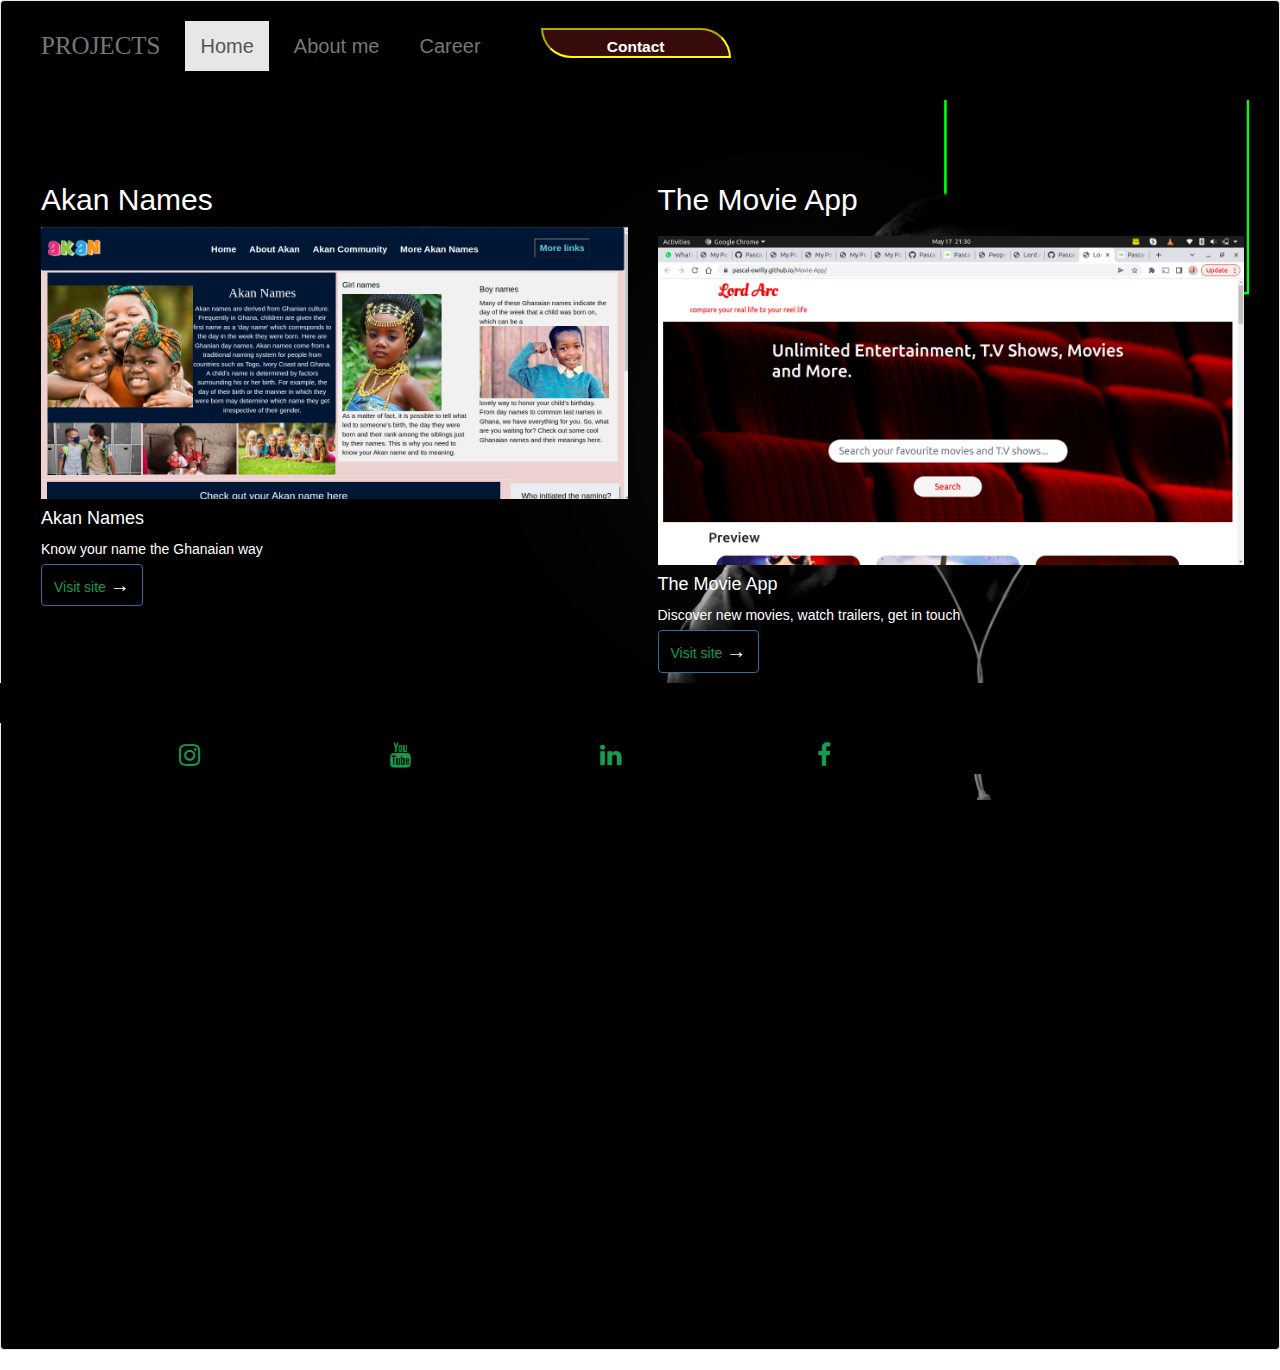
<file: portfolio.html>
<!DOCTYPE html>
<html lang="en">

<head>
  <title>My Portfolio</title>
  <meta charset="utf-8">
  <meta name="viewport" content="width=device-width, initial-scale=1">
  <link rel="stylesheet" href="https://maxcdn.bootstrapcdn.com/bootstrap/3.4.1/css/bootstrap.min.css">
  <link rel="stylesheet" href="https://cdnjs.cloudflare.com/ajax/libs/font-awesome/4.7.0/css/font-awesome.min.css">
  <link rel="stylesheet" href="styles.css">
  <link rel="stylesheet" href="script.js">
  <style>
    .jumbotron {
      background-color: #111;
      color: white;
      font-size: 20px;
      width: 100%;
      margin: auto;
      padding: 20px;
      margin-top: 0;
    }

    nav{
      height: 150vh !important;
    }

    .card {
      margin-bottom: 20px;
    }

    .card h2 {
      text-align: left;
      color: white;
      padding-top: 0;
      font-family: verdana;
      font-weight: 800;
      margin-top: -30px;
    }

    .card-body p {
      margin-bottom: 5px;
    }

    .card-body a {
      color: rgb(23, 155, 78);
      background-color: black;
    }

    .footer {
      margin-top: -10px;
      width: 100%;
      margin-left: -30px;
    }

    .glyphicons {
      margin-top: 0;
      background-color: black;
      width: 100%;
      padding-top: 20px;
    }

    .glyphicons a {
      margin-left: -250px;
      padding-top: 20px;
    }

    .footer p {
      float: left;
      margin-top: -7px;
      color: rgb(23, 155, 78);
    }

    @media (max-width: 767px) {
      .jumbotron .row {
        flex-direction: column;
      }

      .jumbotron .col-md-6 {
        margin-bottom: 20px;
      }

      .footer .glyphicons {
        display: flex;
        justify-content: center;
        align-items: center;
        flex-wrap: wrap;
        padding-top: 0;
      }

      .footer .glyphicons a {
        margin: 5px;
      }
    }
  </style>
</head>

<body>
  <nav class="navbar navbar-default">
    <div class="container-fluid">
      <div class="navbar-header">
        <button type="button" class="navbar-toggle" data-toggle="collapse" data-target="#myNavbar">
          <span class="sr-only">Toggle navigation</span>
          <span class="icon-bar"></span>
          <span class="icon-bar"></span>
          <span class="icon-bar"></span>
        </button>
        <a class="navbar-brand" href="portfolio.html">PROJECTS</a>
      </div>

      <div class="collapse navbar-collapse" id="myNavbar">
        <ul class="nav navbar-nav">
          <li class="active"><a href="index.html">Home</a></li>
          <li><a href="about.html">About me</a></li>
          <li><a href="career.html">Career</a></li>
          <li>
            <a style="background-color: transparent;" href="contact.html">
              <button type="button" id="btn5" onmouseover="document.getElementById('btn5').innerHTML='Lets get in touch'"
                onmouseleave="document.getElementById('btn5').innerHTML='Contact'"
                class="btn btn-goldenrod">Contact
              </button>
            </a>
          </li>
        </ul>
      </div>
    </div>

    <div class="container-fluid" style="margin-top: 10vh;">
      <div class="jumbotr" style="background-color: ;">
        <div class="row">
          <div class="col-md-6">
            <h2 class="mt-4">Akan Names</h2>
            <div class="card">
              <img class="card-img-top" src="images/akan.png" alt="Akan Names" style="width:100%">
              <div class="card-body">
                <h4 class="card-title">Akan Names</h4>
                <p class="card-text">Know your name the Ghanaian way</p>
                <a href="https://pascal-owilly.github.io/Akan-Names/" class="btn btn-primary">Visit site
                  <span style="width: 10px; color: white;">&#x2192;</span>
                </a>
              </div>
            </div>
          </div>
  
          <div class="col-md-6">
            <h2 class="mt-4">The Movie App</h2>
            <div class="card" style="margin-top: 20px;">
              <img class="card-img-top" src="images/m1.png" alt="The Movie App" style="width:100%">
              <div class="card-body">
                <h4 class="card-title">The Movie App</h4>
                <p class="card-text">Discover new movies, watch trailers, get in touch</p>
                <a href="https://pascal-owilly.github.io/Movie-App/" class="btn btn-primary">Visit site
                  <span style="width: 10px; color: white;">&#x2192;</span>
                </a>
              </div>
            </div>
          </div>
        </div>
      </div>
    </div>

    <footer class="footer" style="background-color: black; padding: 20px; text-align: center;">
      <div class="glyphicons">
        <a href="https://web.facebook.com/rascal.jack.7" class="fa fa-facebook"></a>&nbsp;&nbsp;
        <a href="https://www.linkedin.com/in/pascal-owilly-1964aa114" class="fa fa-linkedin"></a>&nbsp;&nbsp;
        <a href="https://www.youtube.com/channel/UC4afhCdLdKDzvjwrL6t0aWQ" class="fa fa-youtube"></a>&nbsp;&nbsp;
        <a href="https://www.instagram.com/pascal_owilly" class="fa fa-instagram"></a>&nbsp;&nbsp;
      </div>
      <p style="color: rgb(23, 155, 78); margin-top: 10px;">&copy; 2021 Pascal Owilly</p>
    </footer>
  </nav>





  <script src="https://code.jquery.com/jquery-3.6.0.min.js"></script>
  <script src="https://maxcdn.bootstrapcdn.com/bootstrap/3.4.1/js/bootstrap.min.js"></script>
</body>

</html>
</file>
<file: styles.css>
/* body {
    transition: all 1s;
} */

h1 {
    text-align: center;
    margin: 35px 0 20px 0 !important;
  }

.navbar {
    background-image: url('images/hero-img.png');
    background-repeat: no-repeat;
    background-size: cover;
    background-size: 1200px 700px;
    background-position: right;
    background-attachment: fixed;
    background-color: black;
    color: white;
    height: 900px;
}

.nav-contact{
    /* background-image: none; */
    height: 100vh !important;
}

.navbar a {
    color: rgb(221, 210, 210);
    text-decoration: none
}

form {
    height: 70% !important;
}


nav .navbar-brand {
    color: rgb(23, 155, 78);
    font-size: 25px;
    font-weight: 800px;
    font-family: PatuaOne-Regular;
    position: static;
}

a:hover {
    color: rgb(14, 112, 55);

}

nav .navbar-brand:hover {
    color: rgb(185, 136, 136);
    font-family: sans-serif;
    text-decoration: underline;
    transition: 1s;
}

.navbar {
    height: 600px;
    padding: 20px 20px 0 10px;
    transition: 2s;
}

span {
    font-size: 20px;
    font-weight: 800;
    color: rgb(23, 155, 78);
}

.nav li {
    font-size: 20px;
    padding-left: 10px;
}

.container-fluid {
    padding-left: 30px;
}

.main p {
    font-size: 27px;
    transition: all 1s ease;
    margin-top: 50px;
}

#btn5 {
    width:190px;
    height: 30px;
    transition: .4s ease-out;
    background-color: rgb(56, 11, 11);
    border: 2px inset yellow;
    font-size: 15.55px;
    font-weight: 600;
    /* color: rgb(23, 155, 78); */
    color: white;
    font-family: sans-serif;
    border-radius: 0 30px 0 30px;
    margin-top: -10px;
    margin-left: 20px;
}

#btn5:hover {
    width: 200px;
    transition-duration: .2s;
    background-color: #fff;
    color: rgb(23, 155, 78);
}

.glyphicons {
    color: #fff;
    font-size: 25px;
    font-family: PatuaOne-Regular;
    /* writing-mode: vertical-lr; */
    margin: 200px 20px 0 0;

}

.glyphicons a {
    color: rgb(23, 155, 78);

}

.glyphicons a:hover {
    color: #fff;
    transform: rotate(360deg);
    transition: 1s;
    text-decoration: underline;
}

@media screen and (min-width:480px) {
    .glyphicons {
        margin-top: 1490px;
        text-align: center;
    }
}

@media screen and (min-width:720px) {
    .glyphicons {
        position: absolute;
        margin-top: 100px;
    }
}
</file>
